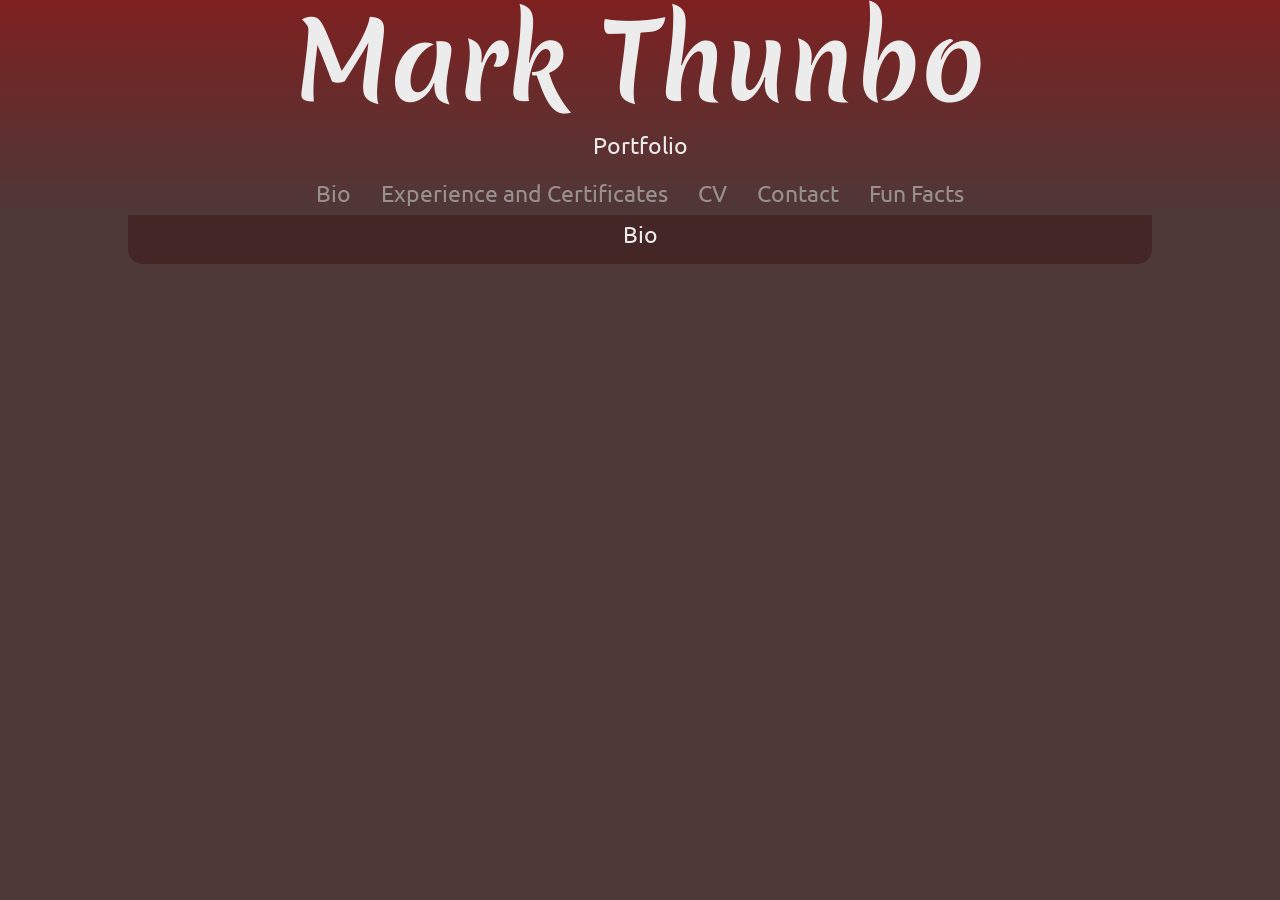
<file: Website/index.html>
<!DOCTYPE html>
<html lang="en">

<head>
    <meta charset="UTF-8">
    <meta name="viewport" content="width=device-width, initial-scale=1.0">
    <link rel="stylesheet" type="text/css" href="styles.css" />
    <script src="script.js"></script>

    <link rel="preconnect" href="https://fonts.googleapis.com">
    <link rel="preconnect" href="https://fonts.gstatic.com" crossorigin>
    <link href="https://fonts.googleapis.com/css2?family=Merienda&family=Ubuntu&display=swap" rel="stylesheet">

    <title>Portfolio</title>
</head>

<body>
    <div class="header">
        <h1 class="title merienda-regular">Mark Thunbo</h1>
        <p class="subtitle ubuntu-regular">Portfolio</p>

        <nav class="navbar ubuntu-regular">
            <ul class="navbar-nav">
                <li class="nav-item">
                    <button type="button" class="nav-link button" onclick='changeParagraph("bio")'>
                        Bio
                    </button>
                </li>

                <li class="nav-item">
                    <button type="button" class="nav-link button" onclick='changeParagraph("Experience and Certificates")'>
                        Experience and Certificates
                    </button>
                </li>
                    
                <li class="nav-item">
                    <button type="button" class="nav-link button" onclick='changeParagraph("CV")'>
                        CV
                    </button>
                </li>
                    
                <li class="nav-item">
                    <button type="button" class="nav-link button" onclick='changeParagraph("contact")'>
                        Contact
                    </button>
                </li>

                <li class="nav-item">
                    <button type="button" class="nav-link button" onclick='changeParagraph("fun facts")'>
                        Fun Facts
                    </button>
                </li>
            </ul>
        </nav>
    </div>

    <main>
        <div class="content">
            <div class="description bio" id="bio">
                <h2 class="paragraph-title ubuntu-regular">Bio</h2>
                <p>

                </p>
            </div>

            <div class="description Experience-and-Certificates hidden" id="Experience and Certificates">
                <h2 class="paragraph-title ubuntu-regular">Experience and Certificates</h2>
                <p>

                </p>
            </div>

            <div class="description contact hidden" id="contact">
                <h2 class="paragraph-title ubuntu-regular">Contact</h2>
                <p>
                    Adresse: Kirkevej 4 8544 Mørke
                    <br />
                    Email: mthunbov2@gmail.com
                    <br>
                    Mobil: 22755903
                    <br>
                    Ritual summoning: Sacrifice a goat at the dawn of the third week day, while chanting "Unga bunga goes BONK!"
                    <br>
                </p>
            </div>

            <div class="description CV hidden" id="CV">
                <h2 class="paragraph-title ubuntu-regular">CV</h2>
                <p>
                    CV
                </p>
            </div>

            <div class="description fun-facts hidden" id="fun facts">
                <h2 class="paragraph-title ubuntu-regular">fun facts</h2>
                <p>
                    Hummere er biologisk udødelige, problemet er at de til sidst ikke har kræfter nok til at skifte skal, men i teorien hvis man hjalp dem er der ingen grænse for hvor gamle og store de kunne blive
                </p>
            </div>
        </div>
    </main>
</body>
</html>
</file>
<file: Website/styles.css>
:root {
    font-size: 15px;
    --text-primary: #b6b6b6;
    --text-secondary: #ececec;
    
    --bg-primary: #851d1d;
    --bg-secondary: #4e1515;
    --bg-navbar: #4e3838;

    --bg-secondary-opaque: #421c1c8a;
    --bg-primary-opaque: #4424243b;
    
    --transition-speed-button: 300ms;
    --transition-speed-paragraph: 200ms;
}

html {
    scroll-behavior: smooth;
}

body {
    color: var(--text-secondary);
    background-color: var(--bg-navbar);
    margin: 0;
    padding: 0;
    text-align: center;
    display: flex;
}

main {
    display: inline-flex;
    justify-content: center;
    margin-top: 12rem;
    box-sizing: border-box;
    width: 100%;
}

.content {
    display: flex;
    flex-direction: column;
    justify-content: space-between;
    gap: 1.5rem;
    background-color: var(--bg-primary-opaque);
    width: 80%;
    border-radius: 1rem;
    padding-top: 1.6rem;
}

.description {
    text-align: justify;
    background-color: var(--bg-secondary-opaque);
    padding: 0 1rem;
    border-radius: 1rem;
}

.title {
    margin: 1rem;
    font-size: 7rem;

}

.merienda-regular {
    font-family: "Merienda", cursive;
    font-family: 400;
    font-style: normal;
}

.ubuntu-regular {
    font-family: "Ubuntu", sans-serif;
    font-weight: 400;
    font-style: normal;
}

.subtitle {
    margin-top: -1em;
    margin-bottom: 0.5em;
    font-size: 1.5rem;
}

.header {
    position: fixed;
    top: 0;
    width: 100%;
    margin-top: -2em;
    margin-bottom: 1em;
    background-image: linear-gradient(var(--bg-primary), var(--bg-navbar));
    z-index: 10;
}

.navbar {
    margin-top: 0;
}

.navbar-nav {
    list-style: none;
    padding: 0;
    margin: 0;
    display: flex;
    flex-direction: row;
    align-items: center;
    justify-content: center;
    height: 3em;
}

.nav-item {
    height: 100%;
}

.nav-link {
    display: flex;
    align-items: center;
    height: 100%;
    color: var(--text-primary);
    text-decoration: none;
    filter: grayscale(100%) opacity(0.7);
    transition: var(--transition-speed-button);
    padding: 0 1rem;
    border-radius: 0.25rem;
}

.button {
    border: none;
    background-color: rgba(0, 0, 0, 0);

    font-family: "Ubuntu", sans-serif;
    font-weight: 400;
    font-style: normal;

    font-size: 1.5rem;

    cursor: pointer;
}

.nav-link:hover {
    filter: grayscale(0%) opacity(1);
    background: var(--bg-primary);
    color: var(--text-secondary);
}

.link-text {
    display: none;
    z-index: -1;
}

p {
    margin: 0 0 1rem;
    text-wrap: wrap;
    font-family: "consolas";
    line-height: 1.3;
}

.paragraph-title {
    text-align: center;
    margin: 1rem 0 0.5rem;
}

@keyframes fadeOut {
    0% { opacity: 1; }
    100% { opacity: 0; }
}

@keyframes fadeIn {
    0% { opacity: 0; }
    100% { opacity: 1; }
}

.fade-in {
    animation: fadeIn var(--transition-speed-paragraph) linear forwards;
}

.fade-out {
    animation: fadeOut var(--transition-speed-paragraph) linear forwards;
}

.hidden {
    display: none;
}
</file>
